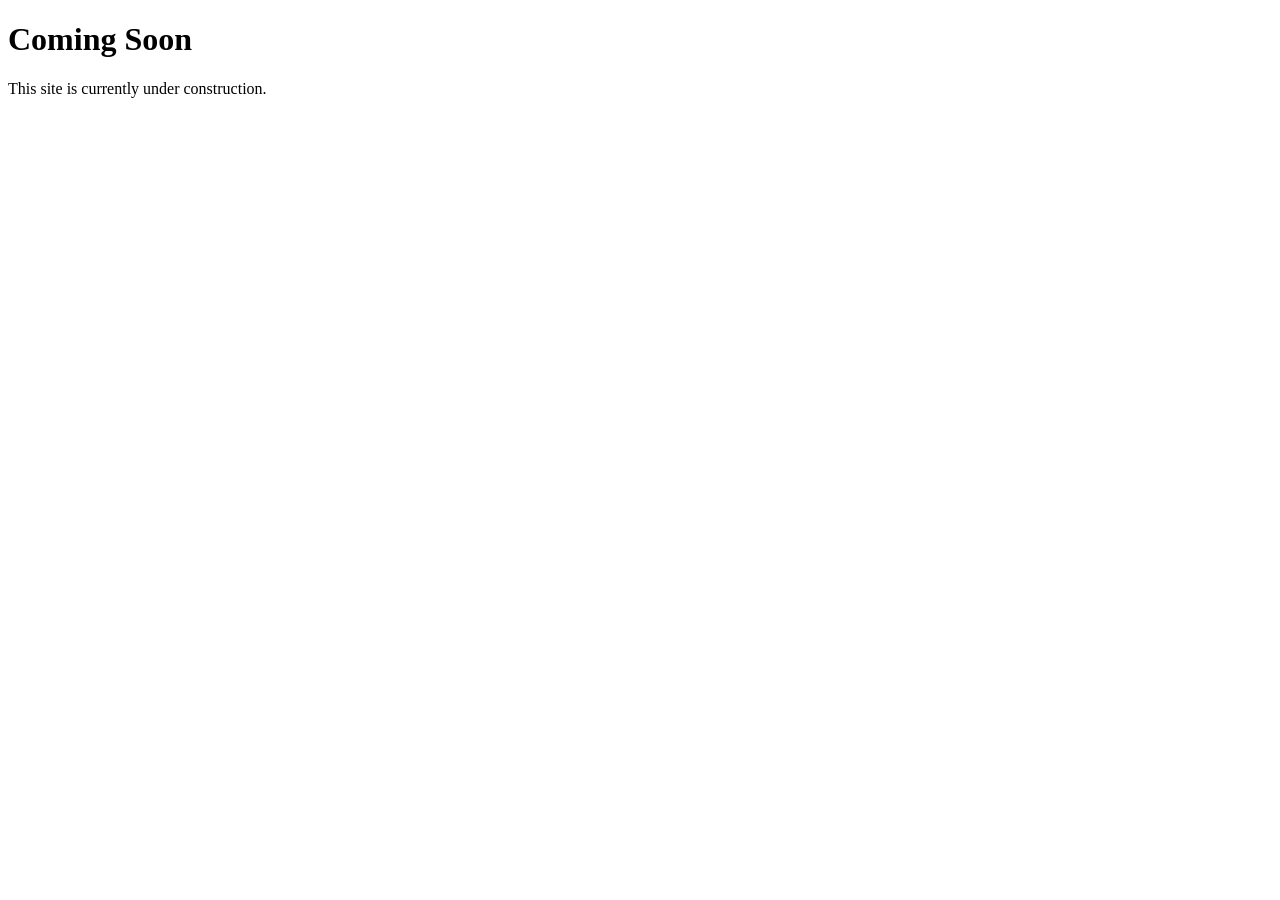
<file: index.html>
<!DOCTYPE html>
<html>
<head>
  <meta charset="UTF-8">
  <meta name="robots" content="noindex, nofollow">
  <title>Coming Soon</title>
</head>
<body>
  <h1>Coming Soon</h1>
  <p>This site is currently under construction.</p>
</body>
</html>
</file>
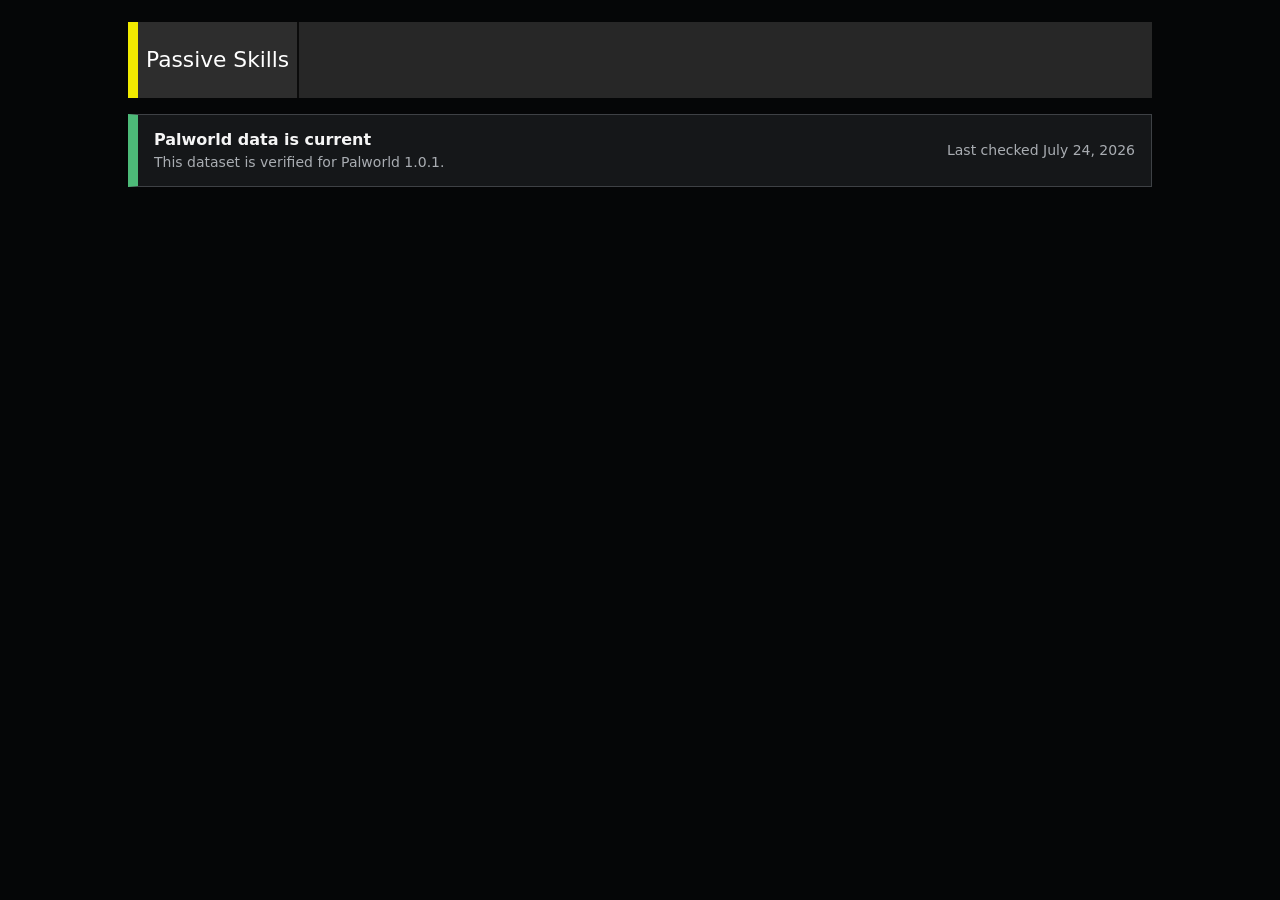
<file: palworld/index.html>
<!doctype html>
<html lang="en">
  <head>
    <meta charset="utf-8">
    <meta name="viewport" content="width=device-width, initial-scale=1">
    <meta
      name="description"
      content="A Palworld reference site for passive skills, Pals, items, and more."
    >
    <title>Palworld Reference | Passive Skills</title>
    <link
      href="https://cdn.jsdelivr.net/npm/bootstrap@5.3.8/dist/css/bootstrap.min.css"
      rel="stylesheet"
      integrity="sha384-sRIl4kxILFvY47J16cr9ZwB07vP4J8+LH7qKQnuqkuIAvNWLzeN8tE5YBujZqJLB"
      crossorigin="anonymous"
    >
    <link rel="stylesheet" href="./styles.css">
  </head>
  <body>
    <header class="site-header">
      <nav
        class="palworld-nav navbar navbar-expand"
        aria-label="Palworld navigation"
      >
        <div class="nav-accent" aria-hidden="true"></div>
        <ul class="navbar-nav">
          <li class="nav-item">
            <a class="nav-link active" aria-current="page" href="./">
              Passive Skills
            </a>
          </li>
        </ul>
      </nav>
    </header>

    <main class="site-content">
      <section
        id="data-status"
        class="data-status alert"
        role="status"
        aria-live="polite"
        hidden
      >
        <div>
          <strong id="data-status-title">Checking game data…</strong>
          <p id="data-status-message" class="mb-0"></p>
        </div>
        <div id="data-status-meta" class="data-status-meta"></div>
      </section>
    </main>

    <script
      src="https://cdn.jsdelivr.net/npm/bootstrap@5.3.8/dist/js/bootstrap.bundle.min.js"
      integrity="sha384-FKyoEForCGlyvwx9Hj09JcYn3nv7wiPVlz7YYwJrWVcXK/BmnVDxM+D2scQbITxI"
      crossorigin="anonymous"
    ></script>
    <script src="./app.js"></script>
  </body>
</html>
</file>
<file: palworld/styles.css>
:root {
  color-scheme: dark;
  --page-bg: #050607;
  --nav-bg: #272727;
  --nav-border: #0b0b0b;
  --accent: #f1ea00;
  --accent-bar-width: 0.625rem;
  --text: #f5f5f5;
  --muted: #a9adb2;
}

html,
body {
  min-height: 100%;
}

body {
  margin: 0;
  background: var(--page-bg);
  color: var(--text);
  font-family: system-ui, -apple-system, BlinkMacSystemFont, "Segoe UI", sans-serif;
}

.site-header {
  padding-top: 1.4rem;
}

.palworld-nav {
  position: relative;
  width: 80%;
  min-height: 4.75rem;
  margin-inline: auto;
  padding: 0;
  overflow: hidden;
  background: var(--nav-bg);
}

.nav-accent {
  align-self: stretch;
  width: var(--accent-bar-width);
  flex: 0 0 var(--accent-bar-width);
  background: var(--accent);
}

.palworld-nav .navbar-nav {
  align-self: stretch;
}

.palworld-nav .nav-item {
  display: flex;
}

.palworld-nav .nav-link {
  display: flex;
  align-items: center;
  padding: 0 2rem;
  border-right: 2px solid var(--nav-border);
  color: var(--text);
  font-size: clamp(1.1rem, 1.7vw, 1.55rem);
  font-weight: 400;
  white-space: nowrap;
}

.palworld-nav .nav-link:hover,
.palworld-nav .nav-link:focus-visible,
.palworld-nav .nav-link.active {
  background: #2d2d2d;
  color: #fff;
}

.palworld-nav .nav-link:focus-visible {
  outline: 3px solid var(--accent);
  outline-offset: -3px;
}

.site-content {
  width: 80%;
  margin: 1rem auto 0;
}

.data-status {
  display: flex;
  align-items: center;
  justify-content: space-between;
  gap: 1rem;
  margin: 0;
  padding: 0.8rem 1rem;
  border: 1px solid #3e4145;
  border-radius: 0;
  background: #151719;
  color: var(--text);
}

.data-status[hidden] {
  display: none;
}

.data-status[data-state="current"] {
  border-left: var(--accent-bar-width) solid #4dba78;
}

.data-status[data-state="update"] {
  border-left: var(--accent-bar-width) solid var(--accent);
}

.data-status[data-state="error"] {
  border-left: var(--accent-bar-width) solid #dc5b63;
}

.data-status p,
.data-status-meta {
  color: var(--muted);
  font-size: 0.875rem;
}

.data-status-meta {
  text-align: right;
  white-space: nowrap;
}

@media (max-width: 767.98px) {
  .palworld-nav,
  .site-content {
    width: calc(100% - 2rem);
  }

  .palworld-nav {
    min-height: 4rem;
  }

  .palworld-nav .nav-link {
    padding-inline: 1.25rem;
  }

  .data-status {
    align-items: flex-start;
    flex-direction: column;
  }

  .data-status-meta {
    text-align: left;
  }
}
</file>
